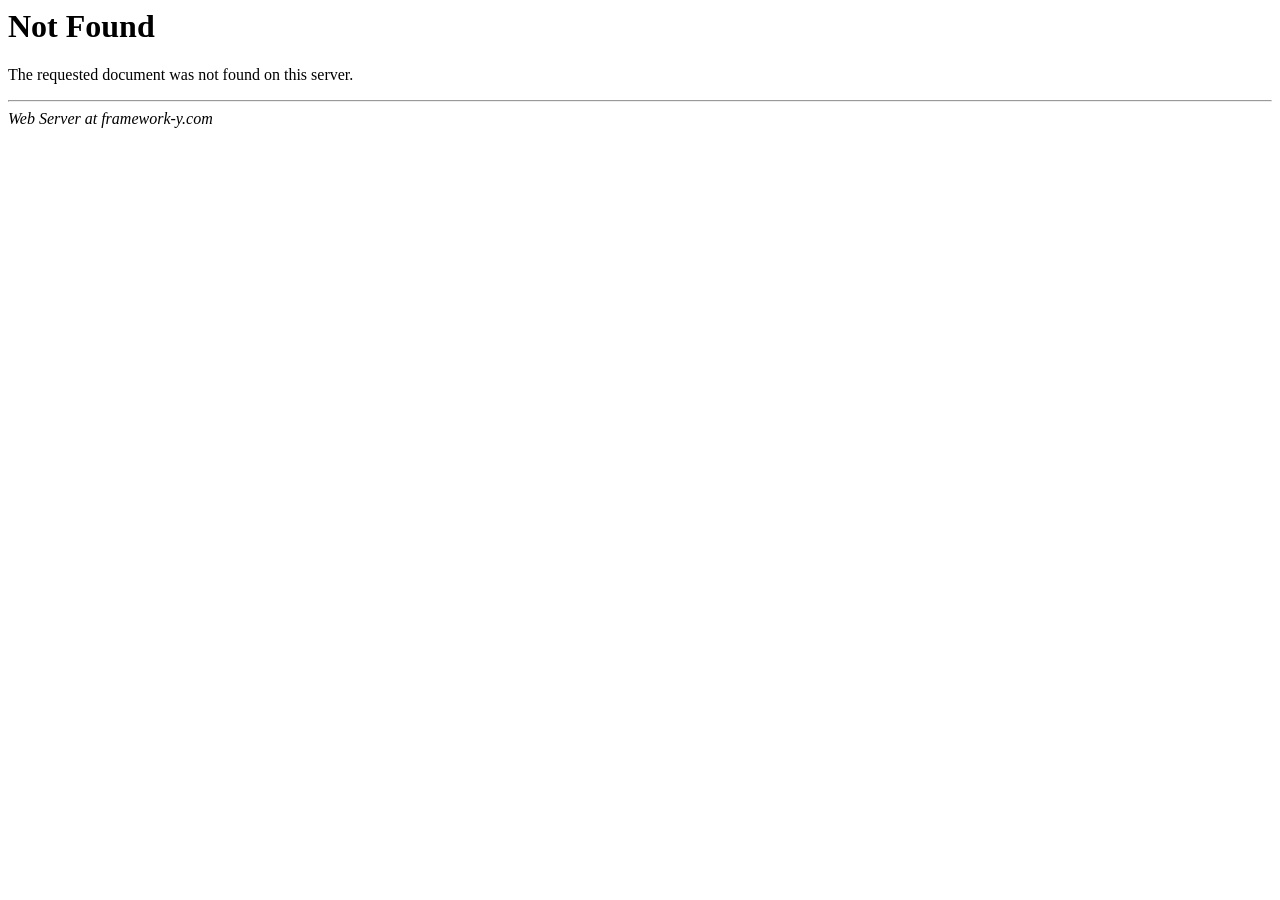
<file: images/youtube-poster.html>
<HTML>
<HEAD>
<TITLE>404 Not Found</TITLE>
<BASE href="/error_docs/"><!--[if lte IE 6]></BASE><![endif]-->
</HEAD>
<BODY>
<H1>Not Found</H1>
The requested document was not found on this server.
<P>
<HR>
<ADDRESS>
Web Server at framework-y.com
</ADDRESS>
</BODY>
</HTML>

<!--
   - Unfortunately, Microsoft has added a clever new
   - "feature" to Internet Explorer. If the text of
   - an error's message is "too small", specifically
   - less than 512 bytes, Internet Explorer returns
   - its own error message. You can turn that off,
   - but it's pretty tricky to find switch called
   - "smart error messages". That means, of course,
   - that short error messages are censored by default.
   - IIS always returns error messages that are long
   - enough to make Internet Explorer happy. The
   - workaround is pretty simple: pad the error
   - message with a big comment like this to push it
   - over the five hundred and twelve bytes minimum.
   - Of course, that's exactly what you're reading
   - right now.
   -->
</file>
